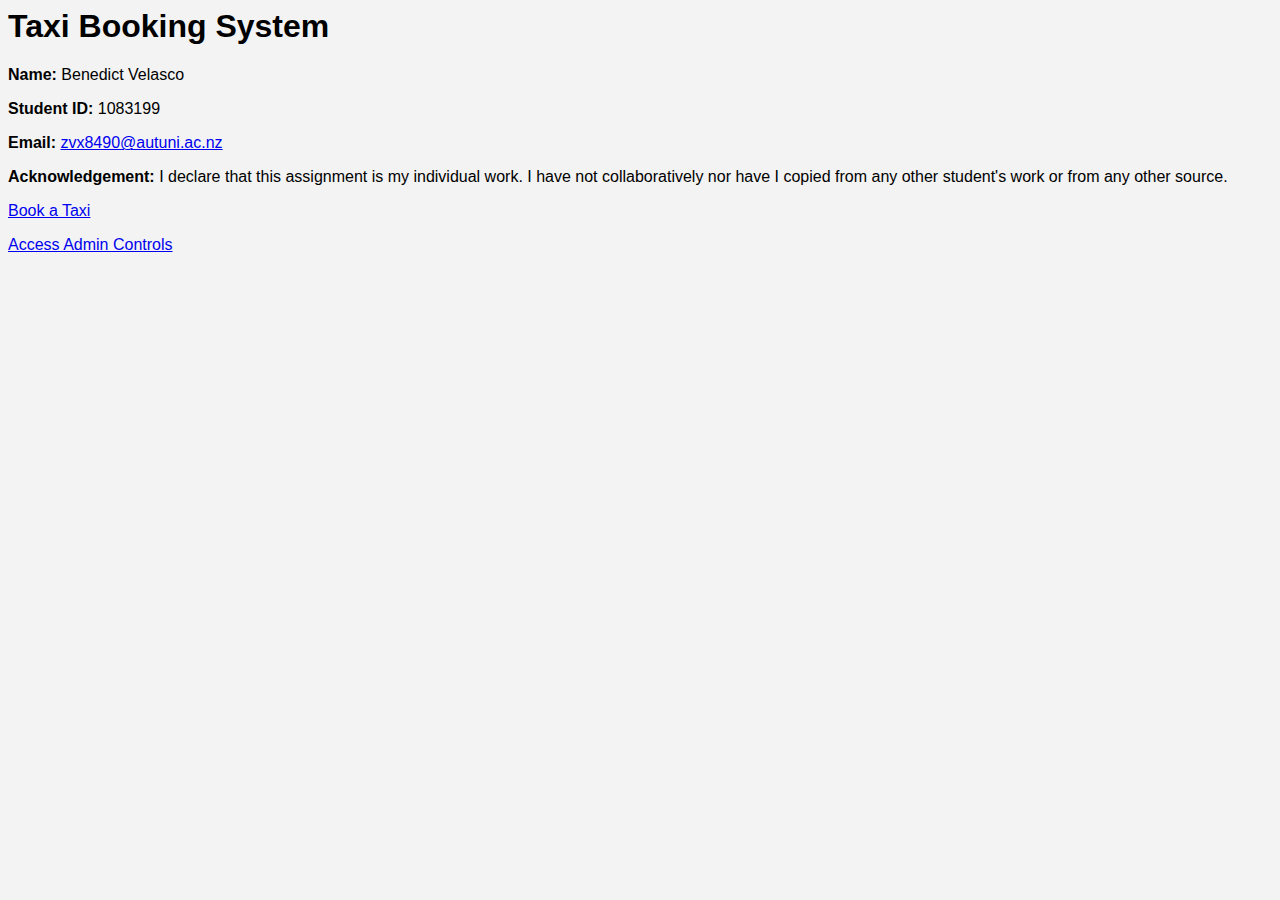
<file: index.html>
<html>
<head>
	<meta http-equiv="content-type" content="text/html; charset=utf-8" />
	<title></title>
	<link rel="stylesheet" type="text/css" href="form_styles.css">
</head>

<body>
	<h1>Taxi Booking System</h1>
	<p><b>Name:</b> Benedict Velasco</p>
	<p><b>Student ID:</b> 1083199</p>
	<p><b>Email:</b> <a href="mailto:zvx8490@autuni.ac.nz"> zvx8490@autuni.ac.nz</a></p>
	<p><b>Acknowledgement:</b> I declare that this assignment is my individual work. I have not 
	collaboratively nor have I copied from any other student's work or from any other source.<p>

	<p><a href="booking.html">Book a Taxi</a></p>
	<p><a href="admin.html">Access Admin Controls</a></p>
	
</body></html>
</file>
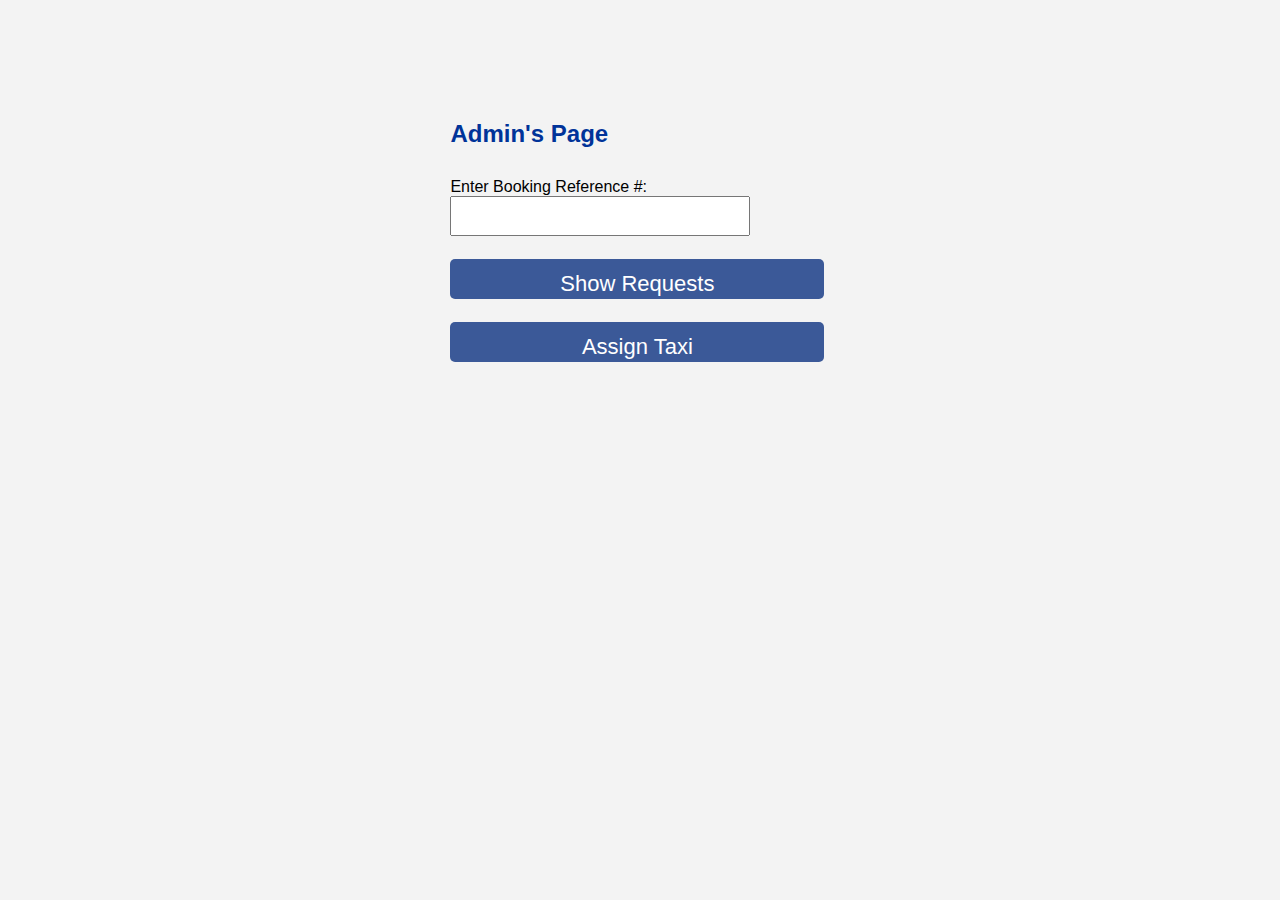
<file: admin.html>
<html> 
<head> 
	<meta charset="UTF-8">
	<link rel="stylesheet" type="text/css" href="php_styles.css">
	<script type ="text/javascript" src="objxhr.js"> </script>
	<script type="text/javascript" src="reqajax.js"> </script>
</head> 

<body>
<div id="wrapper">
	<h2>Admin's Page</h2>
	<form method = "POST">

		<label for ="bookID">Enter Booking Reference #: </label>
		 <input type="text" id="bookID" pattern ="[0-9]+" title="Please only enter numbers 0-9" required>
		<br><br>

		<input name = "retrieve" id="retrieve" type ="button" onClick="getReq('searchrequest.php','regShow', bookID.value)" value = "Show Requests" class="btn">

		<br><br>
		<input name = "assign" id= "assign" type = "button" onClick="getReq('assignrequest.php','regShow', bookID.value)" value = "Assign Taxi" class="btn">

	</form>
	
	<div id="regShow">
		<p> </p>
	</div>
</div>
</body> 
</html>
</file>
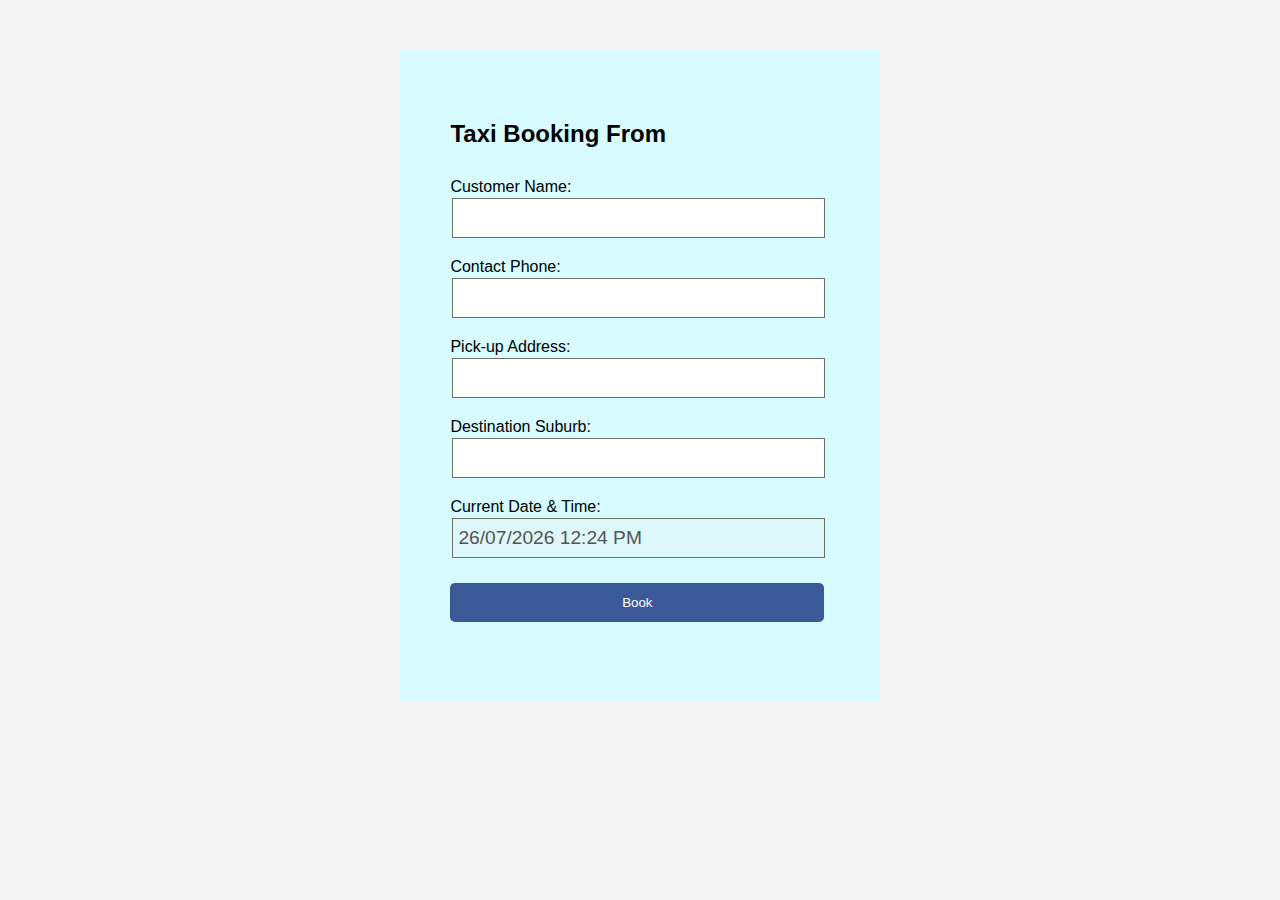
<file: booking.html>
<!DOCTYPE html>
<head> 
	<title> Booking HTML with Javascript </title>
	<link rel="stylesheet" type="text/css" href="form_styles.css">
	<script type ="text/javascript" src="objxhr.js"> </script>
	<script type="text/javascript" src="dataajax.js"> </script>
	
</head> 

<body>
<div id="wrapper">
	<h2>Taxi Booking From</h2>
	<form>
		<label>Customer Name:</label> <br>
			<input type="text" name="namefield" id="namefield" pattern ="[a-z A-B]+" class="textInput" minlength ="3" title="Please enter a valid name that is more than 3 letters long" required>
		<br><br>

		<label>Contact Phone:</label> <br>
			<input type="text" name="phone" id="phone"  pattern ="[0-9]+" class="textInput" minlength ="7" title="Enter a valid phone number [0-9]" required>
		<br><br>
		
		<label>Pick-up Address:</label> <br>
			<input type="text" name="address" id="address" pattern ="[A-Z a-z 0-9]+"  class="textInput" minlength ="7" title="Enter your pick-up address" required>
		<br><br>

		<label>Destination Suburb:</label> <br>
			<input type="text" name="dest" id="dest" pattern ="[A-Z a-z 0-9]+"  class="textInput"  minlength ="7" title="Enter the destination suburb" required>
		<br><br>
		
		<label for="dispdateID">Current Date & Time:</label>
			<input type="text" id="dispdate" value="dispdate" disabled="disabled" class="textInput" />
			<input type="hidden" id="datetime" value="datetime">
		<br><br>
		
		<input type = "submit" id="Book" onClick="getData('form.php','regSpan',namefield.value,phone.value,address.value, dest.value, datetime.value)" value="Book" class="btn" >

		<div id="regSpan">
			<p> </p>
		</div>
	</form>
  </div>
</body>
</html>
<script> 
//Extract a valid date
var date = new Date();

var day = date.getDate();
var month = date.getMonth() + 1;
var year = date.getFullYear();
var hour = date.getHours();
var minutes = date.getMinutes();
var merid;
var seconds = date.getSeconds();

//Ensures that seconds and minutes are the right format
if (seconds < 10) seconds = "0" + seconds;
if (minutes < 10) minutes = "0" + minutes;

//Display AM/PM for 12 hour format display
if (hour >= 12) merid = "PM";
if (hour < 12) merid = "AM"; 

//Ensures that months and days are the right format
if (month < 10) month = "0" + month;
if (day < 10) day = "0" + day;

//Format and display a 12-hour clock inside Date & Time input box
var display = day + "/" + month + "/" +year + " " + hour + ":" + minutes + " " + merid;

//Format a hidden 24-hour clock with Y-m-d H:i:s that is the actual data to be extracted
var today = year + "-" + month + "-" +day + " " + hour + ":" + minutes + ":" + seconds;

//Attach variables to these elements on the form
document.getElementById('datetime').value = today;
document.getElementById('dispdate').value = display;
</script>
</file>
<file: form_styles.css>
#wrapper {
  width: 30%;
  margin: 50px auto;
  padding: 50px;
  background: #D7FBFF;
}
form {
  margin: 30px auto;
}
.textInput {
  border: none;
  height: 28px;
  margin: 2px;
  border: 1px solid #6B7363;
  font-size: 1.2em;
  padding: 5px;
  width: 95%;
}

.btn {
  width: 98.6%;
  border: none;
  margin-top: 5px;
  color: white;
  background-color: #3b5998;
  border-radius: 5px;
  padding: 12px;
}

body {
  background-color: #f3f3f3;
  font-family: Arial; 
}

.report-page {
	width: 900px;
	background-color: #fff;
	padding: 30px;
}

.report-box{
	padding-bottom: 30px;
	width: 100%;
}

.form-message{
	font-family: Arial:
	font-size: 16px;
	font-weight: 600;
	text-align: center;
}

.form-error{
	color: red;
}

.form-success{
	color: green;
}
</file>
<file: php_styles.css>
#wrapper {
  width: 30%;
  margin: 50px auto;
  padding: 50px;
  
}
form {
  margin: 30px auto;
}

.textInput {
  border: none;
  height: 28px;
  margin: 2px;
  border: 1px solid #6B7363;
  font-size: 1.2em;
  padding: 5px;
  width: 95%;
}
.btn{
	width: 98.6%;
	border: none;
	margin-top: 5px;
	color: white;
	background-color: #3b5998;
	border-radius: 5px;
	padding: 12px;
}
h2, h3, h4, h5, h6 {
  color: #039;

}

table {
  border-collapse: collapse;
  width: 100%;
}

th, td {
  padding: 8px;
  text-align: left;
}

tr:nth-child(even)
{background-color: #f2f2f2}

th {
  background-color: #4CAF50;
  color: white;
}

ul.a {
  list-style-type: circle;
}

sub {
  vertical-align: sub;
  font-size: 10px;
}

body {
  background-color: #f3f3f3;
  font-family: Arial; 
}

.form-message{
	font-family: Arial:
	font-size: 16px;
	font-weight: 600;
	text-align: center;
}

.form-error{
	color: red;
}

.form-success{
	color: green;
}

input{
	padding:0px 20px;
	width: 300px;
	height: 40px;
	font-size: 22px;
}

.input-error{
	box-shadow: 0 0 5px red;
}
</file>
